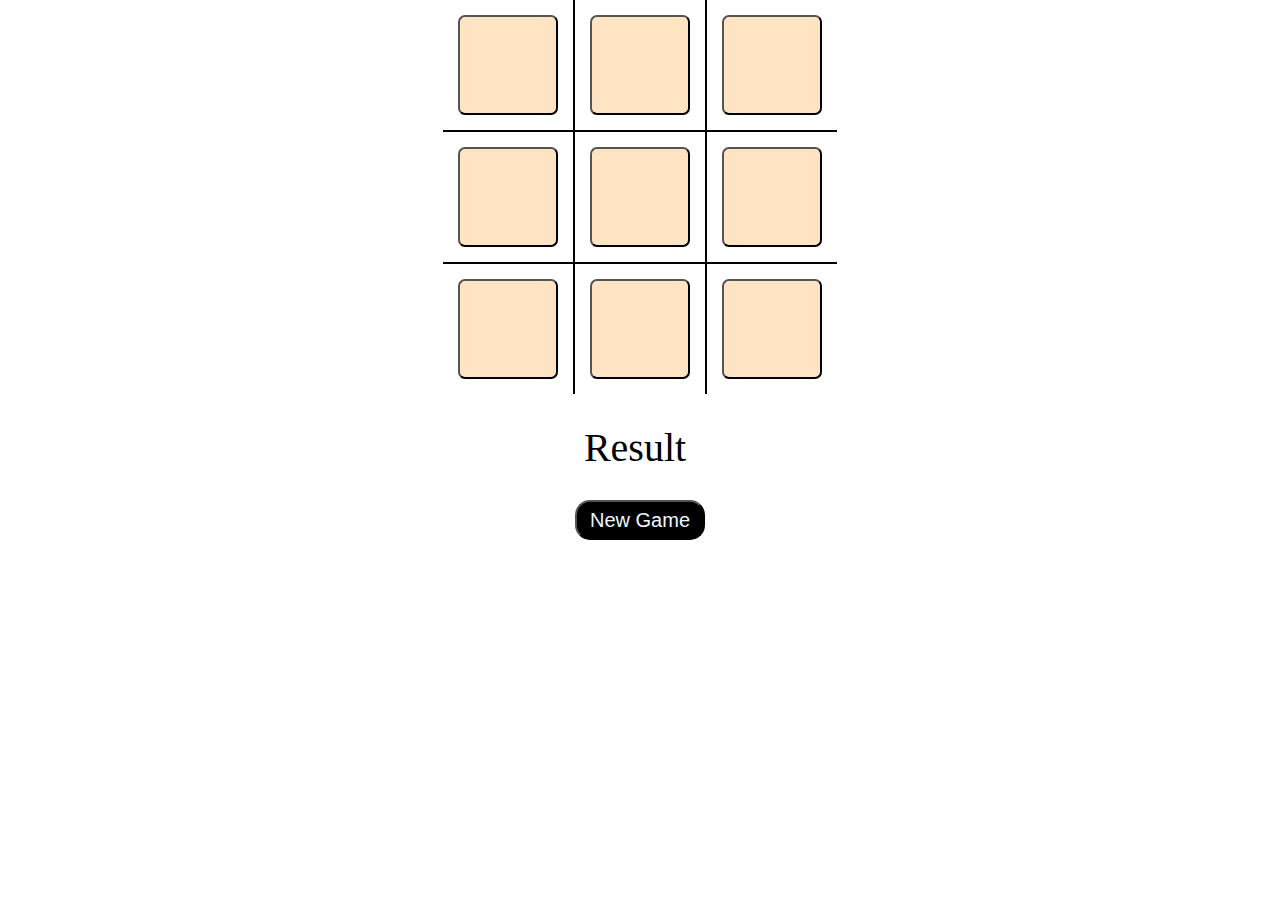
<file: Tic Tac Go.html>
<!DOCTYPE html>
<html lang="en">

<head>
  <meta charset="UTF-8">
  <meta name="viewport" content="width=device-width, initial-scale=1.0">
  <title>Tic Tac Go</title>
  <style>
    body {
      margin: 0;
      padding: 0;
      justify-content: center;
      align-items: center;
      background-color: rgba(156, 160, 138, 0);
    }

    #raja {
      display: flex;
      justify-content: center;
      align-items: center;
    }

    .class {
      height: 130px;
      width: 130px;
      display: flex;
      justify-content: center;
      align-items: center;
    }

    #one {
      border-right: black 2px solid;
      border-bottom: 2px black solid;
    }

    #two {
      border-right: black 2px solid;
      border-bottom: 2px black solid;
    }

    #three {
      border-right: black 2px solid;
    }

    #four {
      border-right: black 2px solid;
      border-bottom: 2px black solid;
    }

    #five {
      border-right: black 2px solid;
      border-bottom: 2px black solid;
    }

    #six {
      border-right: black 2px solid;

    }

    #seven {
      border-bottom: 2px black solid;
    }

    #eight {
      border-bottom: black 2px solid;
    }

    #punit {
      height: 100px;
      width: 100px;
      border-radius: 7px;
      background-color: bisque;
      display: flex;
      justify-content: center;
      align-items: center;
      font-size: 20px;
      cursor: pointer;
      color: black;
    }

    #reset {
      display: flex;
      justify-content: center;
      align-self: center;
      gap: 10px;
    }

    #result {
      height: 70px;
      width: fit-content;
      background-color: rgba(214, 177, 151, 0.297);
      border-radius: 10px;
      display: flex;
      justify-content: center;
      align-items: center;
      font-size: 40px;
    }

    .result {
      display: flex;
      justify-content: center;
      align-self: center;
      font-size: 40px;
    }

    #ram {
      background-color: black;
      color: aliceblue;
      font-size: 20px;
      border-radius: 15px;
      height: 40px;
      width: 130px;
      cursor: pointer;

    }

    .ram {
      display: flex;
      justify-content: center;
      align-self: center;
    }
  </style>
</head>

<body>
  <div id="raja">
    <div class="linefirst">
      <div class="class" id="one">
        <button id="punit"></button>
      </div>
      <div class="class" id="two">
        <button id="punit"></button>
      </div>
      <div class="class" id="three">
        <button id="punit"></button>
      </div>
    </div>
    <div class="linesecond">
      <div class="class" id="four">
        <button id="punit"></button>
      </div>
      <div class="class" id="five">
        <button id="punit"></button>
      </div>
      <div class="class" id="six">
        <button id="punit"></button>
      </div>
    </div>
    <div class="linethird">
      <div class="class" id="seven">
        <button id="punit"></button>
      </div>
      <div class="class" id="eight">
        <button id="punit"></button>
      </div>
      <div class="class" id="nine">
        <button id="punit"></button>
      </div>
    </div>
  </div>
  <br>

  <div id="reset">
    <div class="result">Result</div>
    <div id="result"></div>
  </div>
  <br>
  <div class="ram"><button id="ram">New Game</button></div>

  <script>
    let name1 = prompt("Enter your name!");
    let name2 = prompt("Enter the second name!");

    let punit = document.querySelectorAll("#punit");
    let value = true;
    let button = document.querySelector("#ram");
    let result = document.querySelector("#result");
    let newgame = document.querySelector("#ram");

    punit.forEach((pk) => {
      pk.addEventListener("click", () => {
        if (value) {
          pk.innerText = name1;
          value = false;
        } else {
          pk.innerText = name2;
          value = true;
        }
        pk.disabled = true;
        checkwinner();
      });
    });

    const winpatterns = [
      [0, 1, 2],
      [3, 4, 5],
      [6, 7, 8],
      [0, 3, 6],
      [1, 4, 7],
      [2, 5, 8],
      [0, 4, 8],
      [2, 4, 6]
    ];

    const disablepunit = () => {
      for (let box of punit) {
        box.disabled = true;
      }
    }

    const reset = () => {
      value = true;
      for (let box of punit) {
        box.disabled = false;
        box.innerText = "";
        result.innerText =""
      }
    };

    newgame.addEventListener("click", reset);

    const checkwinner = () => {
      for (let pattern of winpatterns) {
        let pos1 = punit[pattern[0]].innerText;
        let pos2 = punit[pattern[1]].innerText;
        let pos3 = punit[pattern[2]].innerText;
        if (pos1 != "" && pos2 != "" && pos3 != "") {
          if (pos1 === pos2 && pos2 === pos3) {
            // console.log("winner")
            result.innerText = `Winner is ${pos1}`
            result.style.backgroundColor = "green";
            disablepunit();
          }
        }
      }
    }

  </script>
</body>

</html>
</file>
